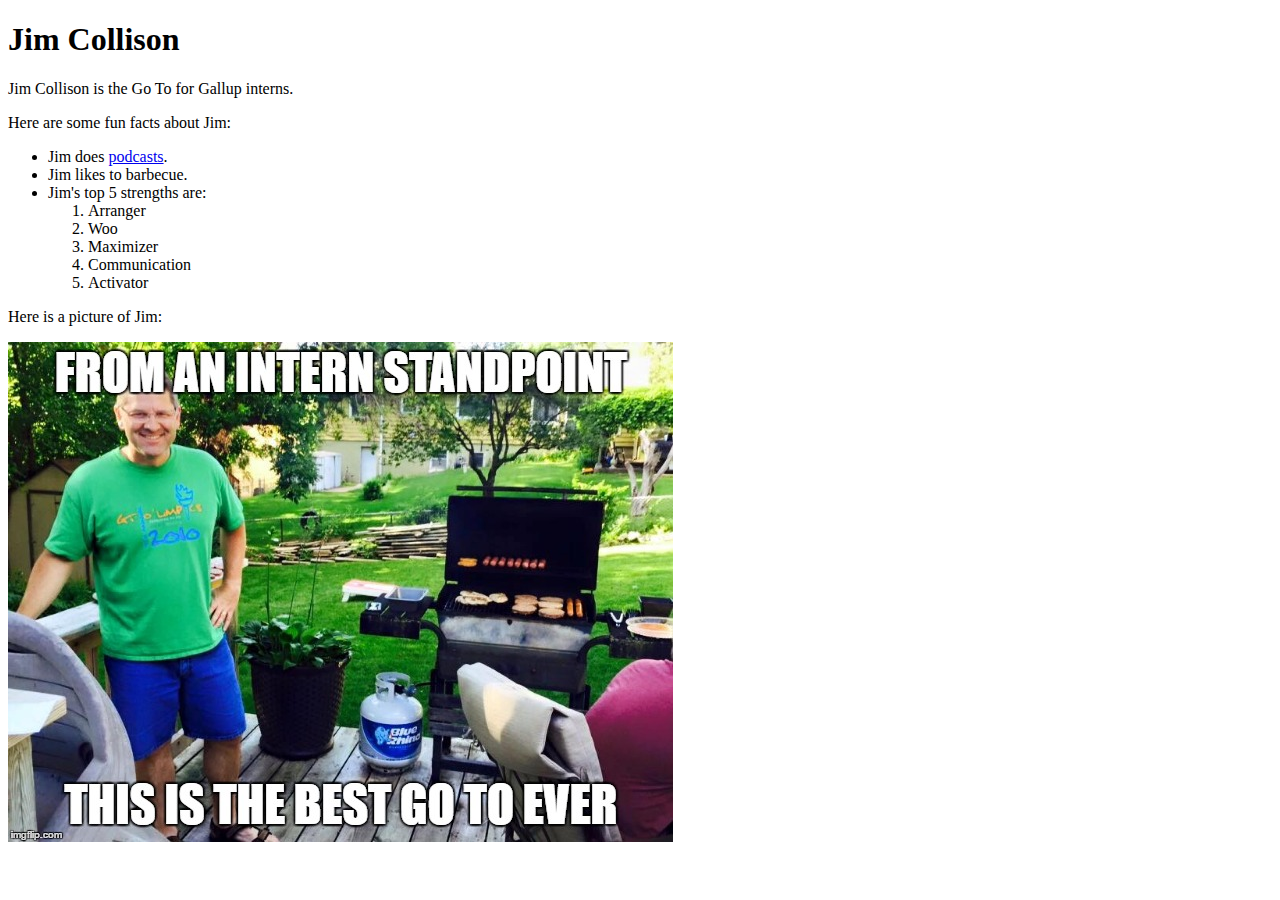
<file: index.html>
<!DOCTYPE html>
<html>

<body>
    <h1>Jim Collison</h1>
    <p>Jim Collison is the Go To for Gallup interns.</p>
    <p>Here are some fun facts about Jim:</p>
    <ul>
        <li>Jim does 
            <a href="https://tunein.com/radio/Gallups-Theme-Thursday-p680170/">
            podcasts</a>.
        </li>
        <li>Jim likes to barbecue.</li>
        <li>Jim's top 5 strengths are:
            <ol>
                <li>Arranger</li>
                <li>Woo</li>
                <li>Maximizer</li>
                <li>Communication</li>
                <li>Activator</li>
            </ol>
        </li>
    </ul>
    <p>Here is a picture of Jim:</p>
    <img src="jim_collison_meme.jpg">

</body>

</html>
</file>
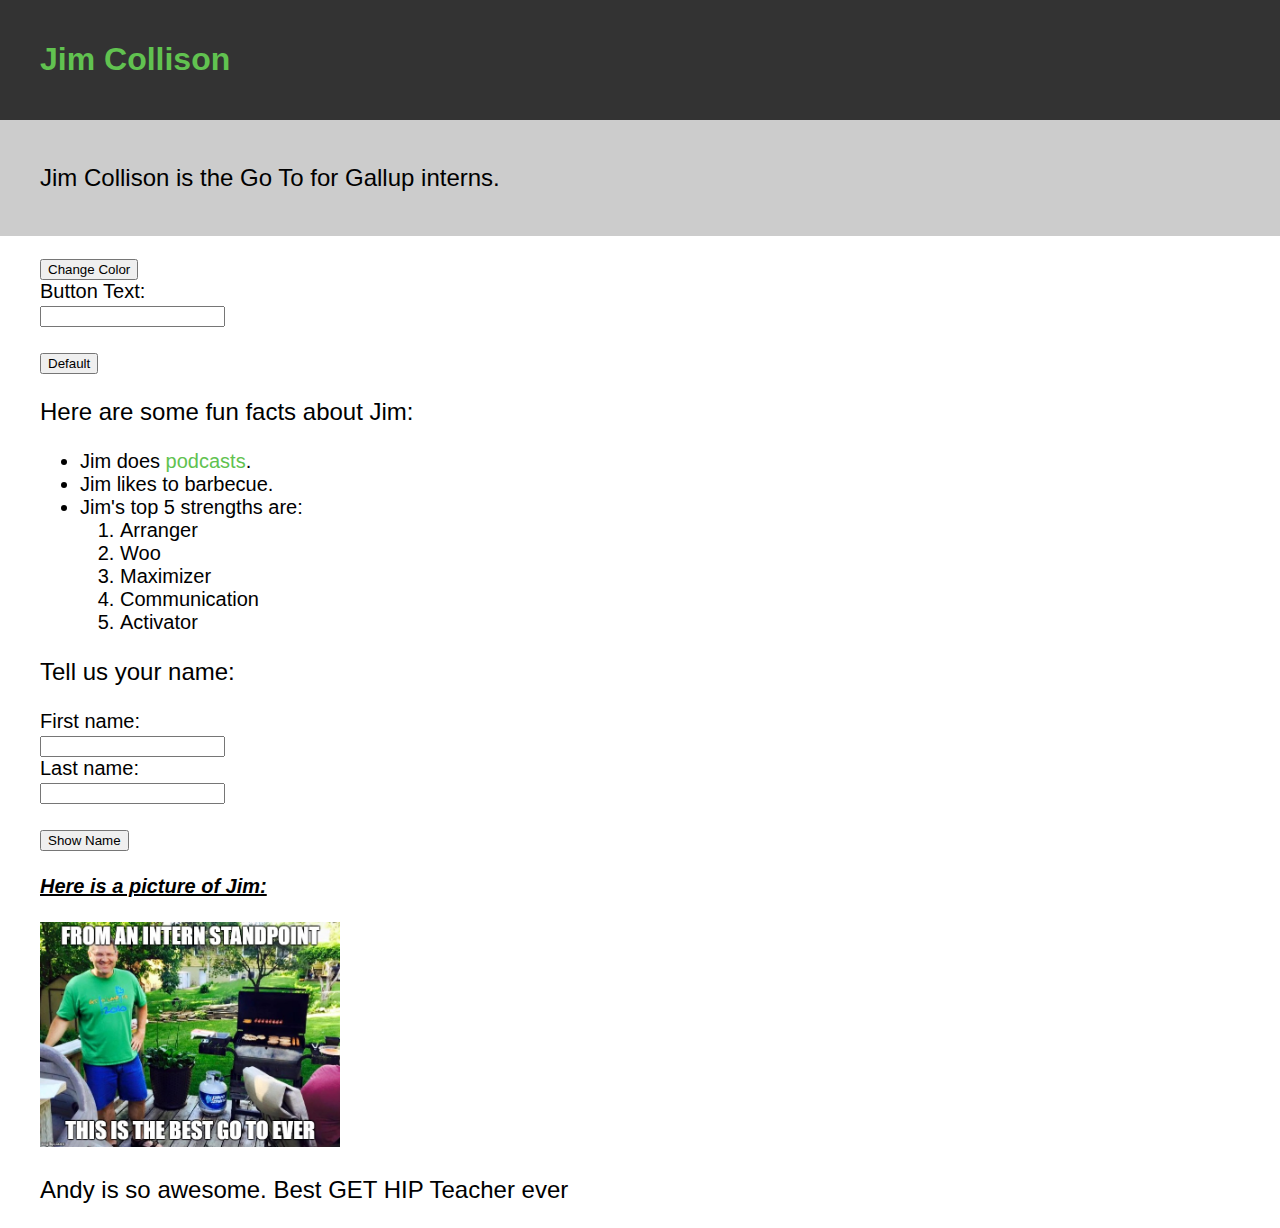
<file: indexFormatted.html>
<!DOCTYPE html>
<html>

<head>
  <link rel="stylesheet" href="style.css">
  <script src="scripts.js"></script>
</head>

<body>
  <div class="headerBanner">
    <h1>Jim Collison</h1>
  </div>
  <div class="paragraphBanner">
    <p>Jim Collison is the Go To for Gallup interns.</p>
  </div>
  
  <div class="content">
    
  <button onclick="changeBodyColor()">Change Color</button>
<br>
  Button Text:<br>
      <input type="text" name="buttonText" id="buttonText">
      <br><br>
      <button id="button1" onclick="setButtonText()">Default</button>
    <p>Here are some fun facts about Jim:</p>
    <ul>
      <li>Jim does
        <a href="https://tunein.com/radio/Gallups-Theme-Thursday-p680170/">podcasts</a>.
      </li>
      <li>Jim likes to barbecue.</li>
      <li>Jim's top 5 strengths are:
        <ol>
          <li>Arranger</li>
          <li>Woo</li>
          <li>Maximizer</li>
          <li>Communication</li>
          <li>Activator</li>
        </ol>
      </li>
    </ul>
    <p>Tell us your name:</p>
      First name:<br>
      <input type="text" name="firstname" id="firstname">
      <br>
      Last name:<br>
      <input type="text" name="lastname" id="lastname">
      <br><br>
      <button onclick="displayName()">Show Name</button>
    <p id="demo"></p>

    <p><div class="decorated">Here is a picture of Jim:</div></p>
    <img src="jim_collison_meme.jpg">
    <p>Andy is so awesome. Best GET HIP Teacher ever</p>
  </div>

</body>

</html>
</file>
<file: style.css>
body {
    font-family: Arial;
    margin: 0;
}
h1 {
    color: #61c250;
}
.headerBanner {
    background-color: #333;
    width: 100%;
    padding: 20px 0px 20px 40px;
}
p {
    font-size: 24px;
}
.paragraphBanner {
    background-color: #ccc;
    width: 100%;
    padding: 20px 0px 20px 40px;
}
.content {
    margin: 20px 0px 20px 40px;
    font-size: 20px;
}
a {
    color: #61c250;
    text-decoration: none;
}
img {
    width: 300px;
}
.decorated {
    text-decoration: underline;
    font-weight: bold;
    font-style: italic;
}
</file>
